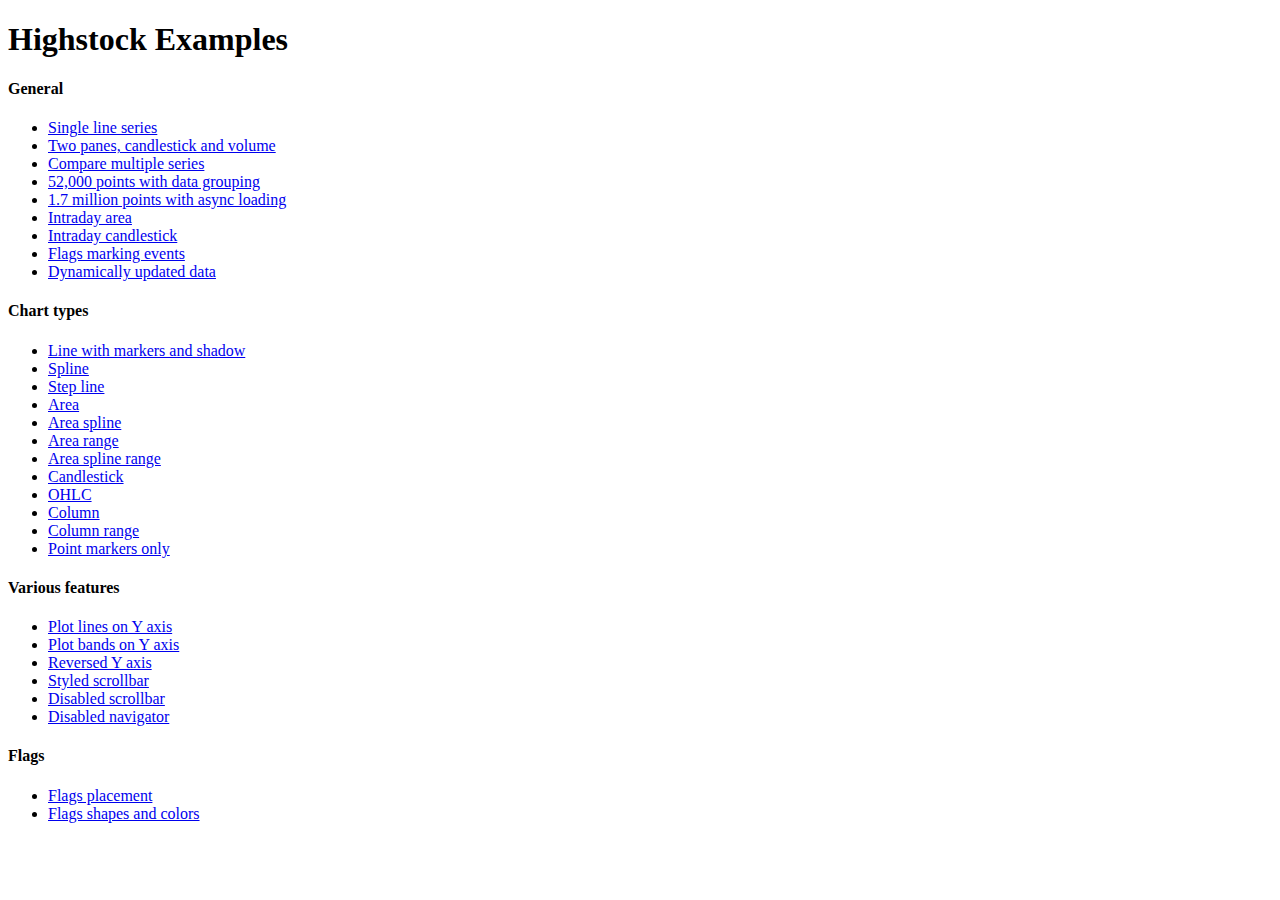
<file: main_admin/assets/plugins/charts-highstock/index.htm>
<!DOCTYPE HTML PUBLIC "-//W3C//DTD HTML 4.01//EN" "http://www.w3.org/TR/html4/strict.dtd">
<html>
	<head>
		<meta http-equiv="Content-Type" content="text/html; charset=iso-utf-8" />
		<title>Highstock Examples</title>
	</head>
	<body>
		<h1>Highstock Examples</h1>
		<h4>General</h4>
		<ul>
			<li><a href="examples/basic-line/index.htm"> Single line series</a></li>
			<li><a href="examples/candlestick-and-volume/index.htm"> Two panes, candlestick and volume</a></li>
			<li><a href="examples/compare/index.htm"> Compare multiple series</a></li>
			<li><a href="examples/data-grouping/index.htm"> 52,000 points with data grouping</a></li>
			<li><a href="examples/lazy-loading/index.htm"> 1.7 million points with async loading</a></li>
			<li><a href="examples/intraday-area/index.htm"> Intraday area</a></li>
			<li><a href="examples/intraday-candlestick/index.htm"> Intraday candlestick</a></li>
			<li><a href="examples/flags-general/index.htm"> Flags marking events</a></li>
			<li><a href="examples/dynamic-update/index.htm"> Dynamically updated data</a></li>
		</ul>
		<h4>Chart types</h4>
		<ul>
			<li><a href="examples/line-markers/index.htm"> Line with markers and shadow</a></li>
			<li><a href="examples/spline/index.htm"> Spline</a></li>
			<li><a href="examples/step-line/index.htm"> Step line</a></li>
			<li><a href="examples/area/index.htm"> Area</a></li>
			<li><a href="examples/areaspline/index.htm"> Area spline</a></li>
			<li><a href="examples/arearange/index.htm"> Area range</a></li>
			<li><a href="examples/areasplinerange/index.htm"> Area spline range</a></li>
			<li><a href="examples/candlestick/index.htm"> Candlestick</a></li>
			<li><a href="examples/ohlc/index.htm"> OHLC</a></li>
			<li><a href="examples/column/index.htm"> Column</a></li>
			<li><a href="examples/columnrange/index.htm"> Column range</a></li>
			<li><a href="examples/markers-only/index.htm"> Point markers only</a></li>
		</ul>
		<h4>Various features</h4>
		<ul>
			<li><a href="examples/yaxis-plotlines/index.htm"> Plot lines on Y axis</a></li>
			<li><a href="examples/yaxis-plotbands/index.htm"> Plot bands on Y axis</a></li>
			<li><a href="examples/yaxis-reversed/index.htm"> Reversed Y axis</a></li>
			<li><a href="examples/styled-scrollbar/index.htm"> Styled scrollbar</a></li>
			<li><a href="examples/scrollbar-disabled/index.htm"> Disabled scrollbar</a></li>
			<li><a href="examples/navigator-disabled/index.htm"> Disabled navigator</a></li>
		</ul>
		<h4>Flags</h4>
		<ul>
			<li><a href="examples/flags-placement/index.htm"> Flags placement</a></li>
			<li><a href="examples/flags-shapes/index.htm"> Flags shapes and colors</a></li>
		</ul>
	</body>
</html>
</file>
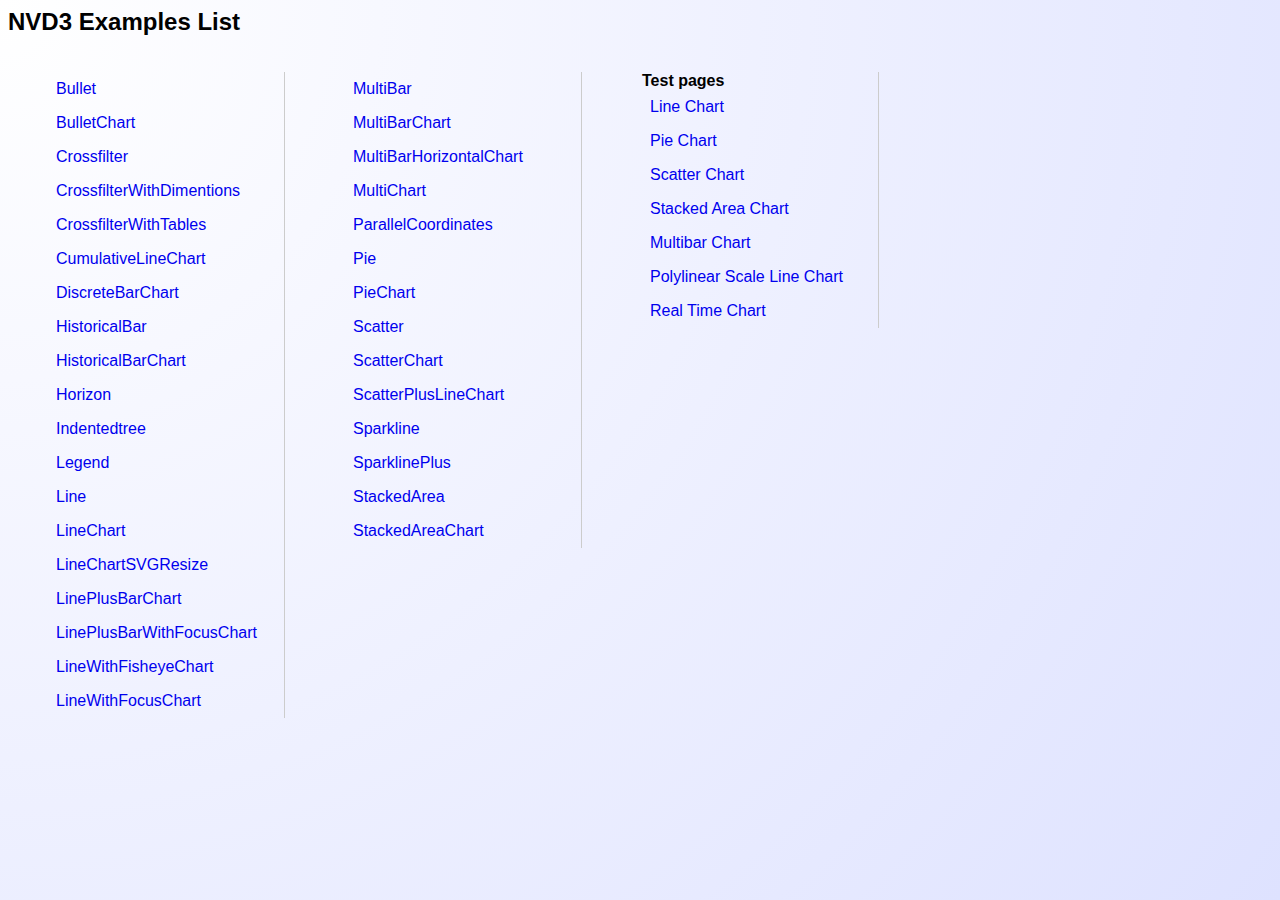
<file: main_admin/assets/plugins/charts-nvd3/examples/index.html>
<!DOCTYPE html PUBLIC "-//W3C//DTD HTML 3.2 Final//EN"><html>
<title>NVD3 Examples List</title>
<body>
<style>
body {
	font-family: Helvetica;
	/* IE10 Consumer Preview */ 
	background-image: -ms-radial-gradient(left top, circle farthest-corner, #FFFFFF 0%, #DEE2FF 100%);

	/* Mozilla Firefox */ 
	background-image: -moz-radial-gradient(left top, circle farthest-corner, #FFFFFF 0%, #DEE2FF 100%);

	/* Opera */ 
	background-image: -o-radial-gradient(left top, circle farthest-corner, #FFFFFF 0%, #DEE2FF 100%);

	/* Webkit (Safari/Chrome 10) */ 
	background-image: -webkit-gradient(radial, left top, 0, left top, 1012, color-stop(0, #FFFFFF), color-stop(1, #DEE2FF));

	/* Webkit (Chrome 11+) */ 
	background-image: -webkit-radial-gradient(left top, circle farthest-corner, #FFFFFF 0%, #DEE2FF 100%);

	/* W3C Markup, IE10 Release Preview */ 
	background-image: radial-gradient(circle farthest-corner at left top, #FFFFFF 0%, #DEE2FF 100%);
}

ul {
	list-style: none;
	float: left;
	margin-right: 20px;
	border-right: solid 1px #ccc;
}

li {
	padding: 8px;
	min-width: 220px;
}

a {
	text-decoration: none;
	display:block;
}

li:hover {
	background-color: #ccc;
}
</style>
<h2>NVD3 Examples List</h2>
<ul>
<li><a href="bullet.html">Bullet</a>
<li><a href="bulletChart.html">BulletChart</a>
<li><a href="crossfilter.html">Crossfilter</a>
<li><a href="crossfilterWithDimentions.html">CrossfilterWithDimentions</a>
<li><a href="crossfilterWithTables.html">CrossfilterWithTables</a>
<li><a href="cumulativeLineChart.html">CumulativeLineChart</a>
<li><a href="discreteBarChart.html">DiscreteBarChart</a>
<li><a href="historicalBar.html">HistoricalBar</a>
<li><a href="historicalBarChart.html">HistoricalBarChart</a>
<li><a href="horizon.html">Horizon</a>
<li><a href="indentedtree.html">Indentedtree</a>
<li><a href="legend.html">Legend</a>
<li><a href="line.html">Line</a>
<li><a href="lineChart.html">LineChart</a>
<li><a href="lineChartSVGResize.html">LineChartSVGResize</a>
<li><a href="linePlusBarChart.html">LinePlusBarChart</a>
<li><a href="linePlusBarWithFocusChart.html">LinePlusBarWithFocusChart</a>
<li><a href="lineWithFisheyeChart.html">LineWithFisheyeChart</a>
<li><a href="lineWithFocusChart.html">LineWithFocusChart</a>
</ul>
<ul>
<li><a href="multiBar.html">MultiBar</a>
<li><a href="multiBarChart.html">MultiBarChart</a>
<li><a href="multiBarHorizontalChart.html">MultiBarHorizontalChart</a>
<li><a href="multiChart.html">MultiChart</a>
<li><a href="parallelCoordinates.html">ParallelCoordinates</a>
<li><a href="pie.html">Pie</a>
<li><a href="pieChart.html">PieChart</a>
<li><a href="scatter.html">Scatter</a>
<li><a href="scatterChart.html">ScatterChart</a>
<li><a href="scatterPlusLineChart.html">ScatterPlusLineChart</a>
<li><a href="sparkline.html">Sparkline</a>
<li><a href="sparklinePlus.html">SparklinePlus</a>
<li><a href="stackedArea.html">StackedArea</a>
<li><a href="stackedAreaChart.html">StackedAreaChart</a>
</ul>

<ul>
	<strong>Test pages</strong>
	<li><a href="../test/lineChartTest.html">Line Chart</a></li>
	<li><a href="../test/pieChartTest.html">Pie Chart</a></li>
	<li><a href="../test/ScatterChartTest.html">Scatter Chart</a></li>
	<li><a href="../test/stackedAreaChartTest.html">Stacked Area Chart</a></li>
	<li><a href="../test/multiBarChartTest.html">Multibar Chart</a></li>
	<li><a href="../test/polylinearTest.html">Polylinear Scale Line Chart</a></li>
	<li><a href="../test/realTimeChartTest.html">Real Time Chart</a></li>
</ul>
</body>
</html>
</file>
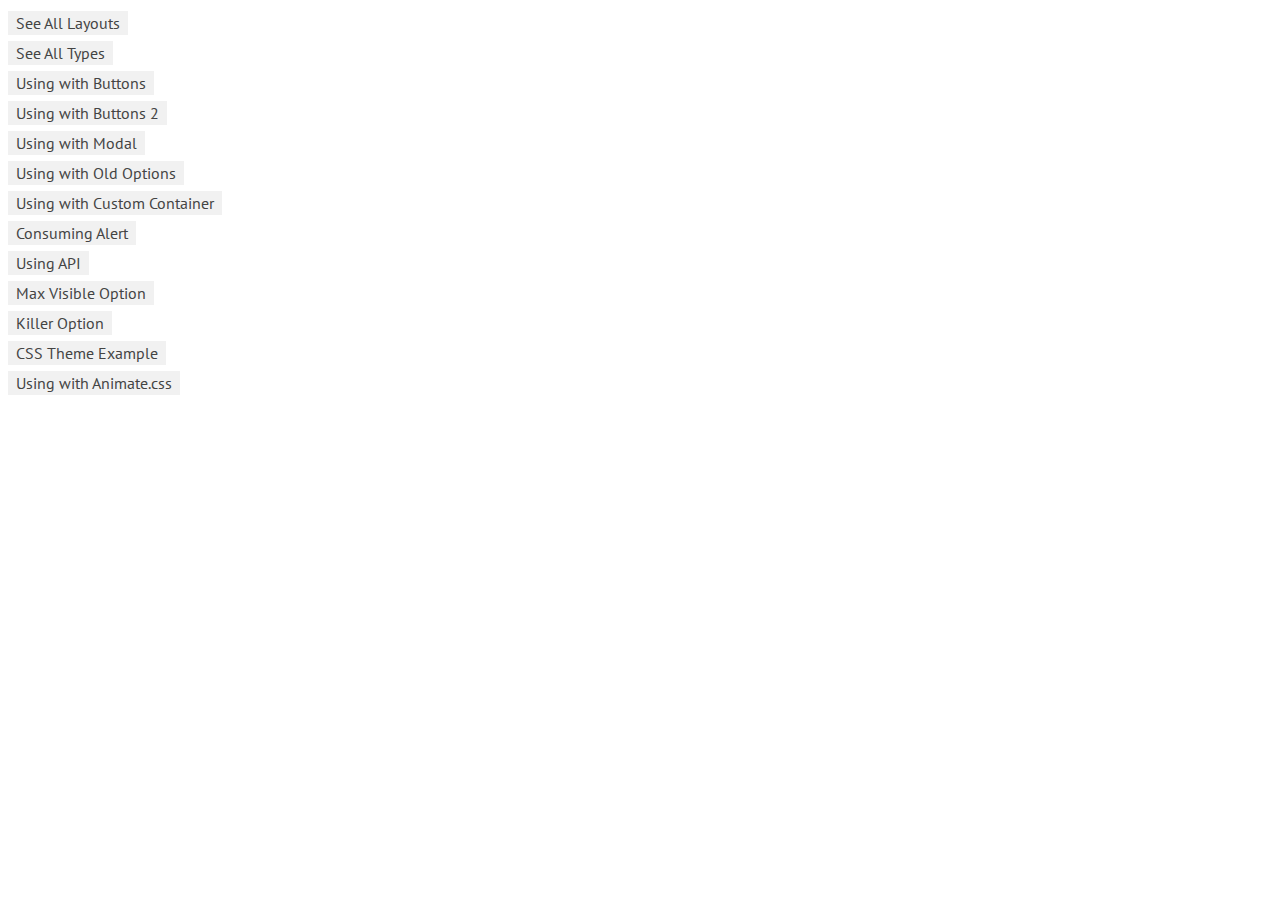
<file: main_admin/assets/plugins/noty/demo/index.html>
<!DOCTYPE html>
<html lang="en">
<head>
    <meta http-equiv="Content-Type" content="text/html; charset=UTF-8">
    <meta charset="utf-8">
    <title>Demonstration of noty</title>
    <meta name="viewport" content="width=device-width, initial-scale=1.0">
    <meta name="description" content="demonstration of some noty capabilities">

    <link href='http://fonts.googleapis.com/css?family=PT+Sans:regular,italic,bold,bolditalic&amp;subset=latin,latin-ext,cyrillic' rel='stylesheet' type='text/css'>
    <style type="text/css">

        html {
            height: 100%;
            width: 100%;
        }

        body {
            font-family: 'PT Sans', Tahoma, Arial, serif;
            line-height: 13px
        }

        a {
            color: #444;
            line-height: 30px;
            text-decoration: none;
            background: #f1f1f1;
            padding: 2px 8px;
        }

    </style>

</head>
<body>
<div class="container">
    <div>
        <a href="allLayouts.html">See All Layouts</a>
    </div>
    <div>
        <a href="allTypes.html">See All Types</a>
    </div>
    <div>
        <a href="usingWithButtons.html">Using with Buttons</a>
    </div>
    <div>
        <a href="usingWithButtons2.html">Using with Buttons 2</a>
    </div>
    <div>
        <a href="usingWithModal.html">Using with Modal</a>
    </div>
    <div>
        <a href="usingWithOldOptions.html">Using with Old Options</a>
    </div>
    <div>
        <a href="customContainer.html">Using with Custom Container</a>
    </div>
    <div>
        <a href="consumingAlert.html">Consuming Alert</a>
    </div>
    <div>
        <a href="api.html">Using API</a>
    </div>
    <div>
        <a href="usingMaxVisible.html">Max Visible Option</a>
    </div>
    <div>
        <a href="killer.html">Killer Option</a>
    </div>
    <div>
        <a href="themeCss.html">CSS Theme Example</a>
    </div>
    <div>
        <a href="usingWithAnimate.css.html">Using with Animate.css</a>
    </div>
</div>
</body>
</html>
</file>
